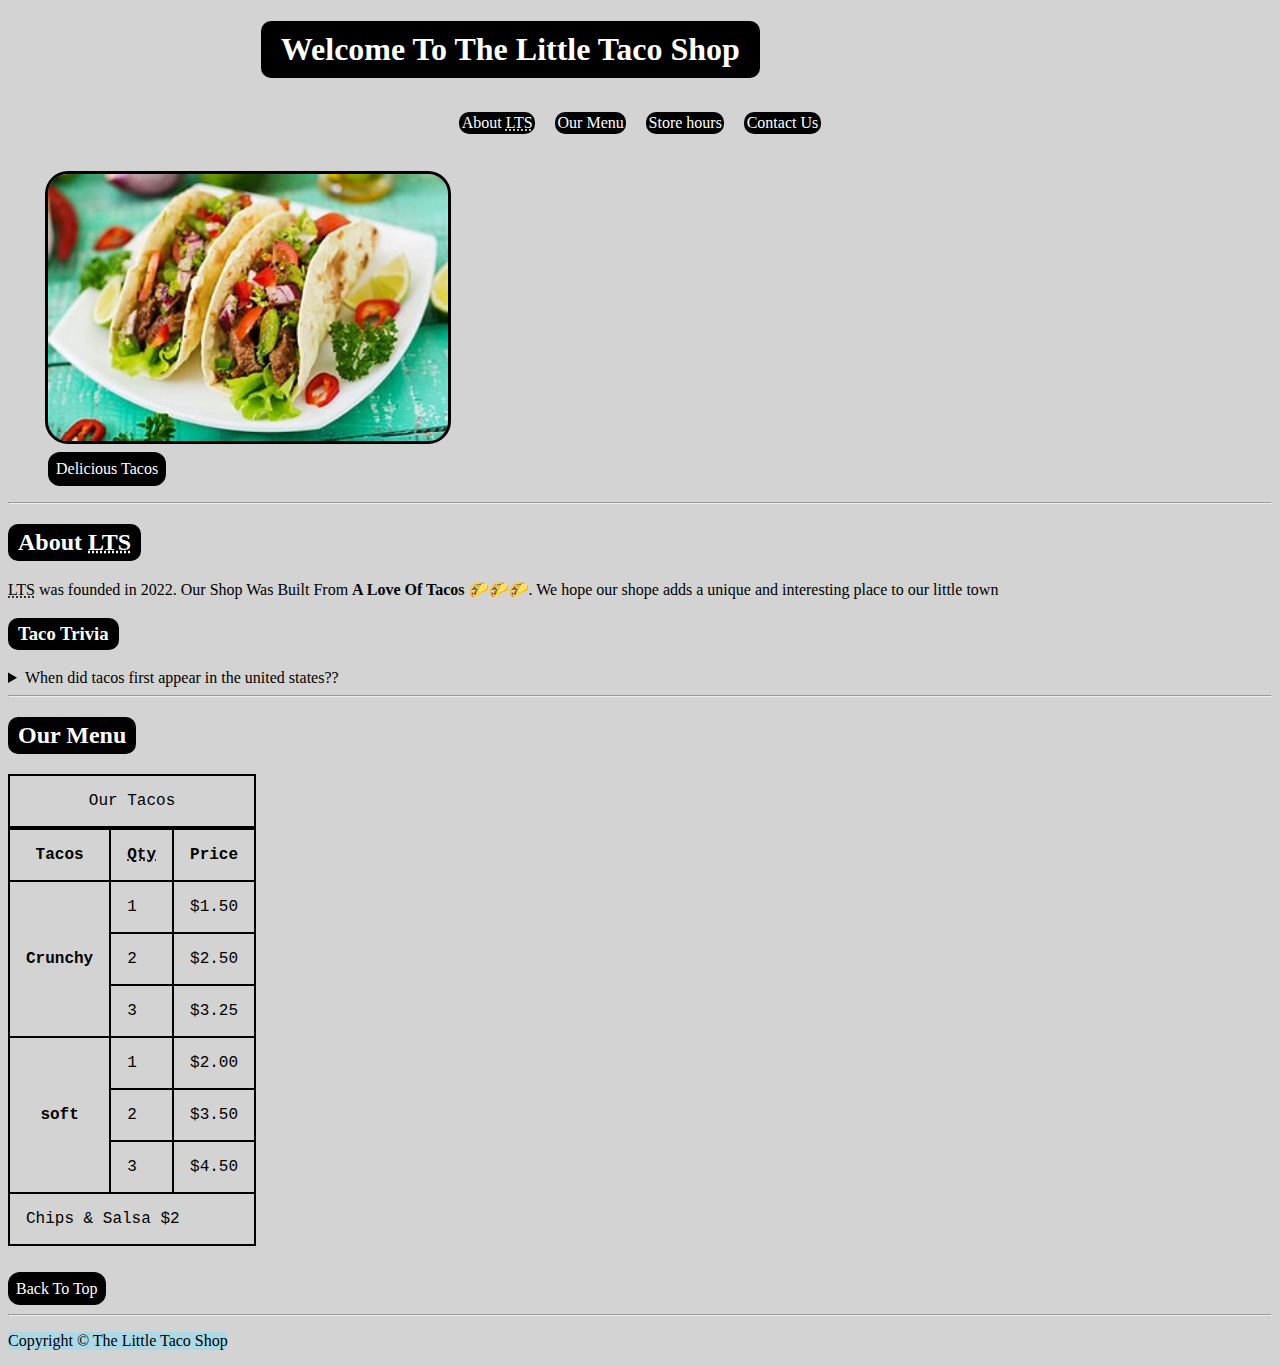
<file: index.html>
<!DOCTYPE html>
<html lang="en">
  <head>
    <meta charset="UTF-8" />
    <meta name="author" content="Michael Saint" />
    <meta
      name="description"
      content="the official website for the little taco shop"
    />
    <title>The little Taco Shop</title>
    <link rel="stylesheet" href="favicon.ico" type="image/x-icon" />
    <link rel="stylesheet" href="css/style.css" />
  </head>
  <body>
    <header>
      <h1>Welcome To The Little Taco Shop</h1>
      <nav>
        <ul>
          <div>
            <li>
              <a href="#about" class="x1"
                >About <abbr title="The little taco shop">LTS</abbr>
              </a>
            </li>
          </div>
          <li>
            <a href="#menu" class="x2">Our Menu </a>
          </li>
          <li>
            <a href="hours.html" class="x3">Store hours </a>
          </li>
          <li>
            <a href="contact.html " class="x4">Contact Us</a>
          </li>
        </ul>
      </nav>
      <div>
        <figure>
          <img
            src="img/tacos.jpeg"
            alt="Tasty Tacos"
            title="we love Tacos"
            width="400"
            height="267"
          />
          <figcaption class="villain">Delicious Tacos</figcaption>
        </figure>
      </div>
    </header>
    <hr />
    <main>
      <article id="about">
        <h2 class="sub-head">
          About <abbr title="the little taco shop">LTS</abbr>
        </h2>
        <p class="hero">
          <abbr title="the little taco shop">LTS</abbr> was founded in
          <time datetime="2022">2022</time>. Our Shop Was Built From
          <strong>A Love Of Tacos </strong>🌮🌮🌮. We hope our shope adds a
          unique and interesting place to our little town
        </p>
        <aside>
          <h3 class="sub-head">Taco Trivia</h3>
          <details>
            <summary>
              When did tacos first appear in the united states??
            </summary>

            <p>
              Jeffrey M. Pilcher, taco historian and professor of history at the
              University of Minnesota, says the earliest mention of tacos in the
              United States are in a newspaper from
            </p>
            (source
            <cite
              ><a
                href="https://www.twistedtaco.com/the-history-of-the-taco"
                target="_blank"
                >TwistedTaco</a
              ></cite
            >)
          </details>
        </aside>
      </article>
      <hr />
      <article id="menu">
        <h2 class="sub-head">Our Menu</h2>
        <table>
          <caption>
            Our Tacos
          </caption>
          <thead>
            <tr>
              <th>Tacos</th>
              <th scope="col"><abbr title="Quantity">Qty</abbr></th>
              <th scope="col">Price</th>
            </tr>
          </thead>
          <tbody>
            <tr>
              <th scope="row" rowspan="3">Crunchy</th>
              <td>1</td>
              <td>$1.50</td>
            </tr>
            <tr>
              <td>2</td>
              <td>$2.50</td>
            </tr>
            <tr>
              <td>3</td>
              <td>$3.25</td>
            </tr>
            <tr>
              <th scope="row" rowspan="3">soft</th>
              <td>1</td>
              <td>$2.00</td>
            </tr>
            <tr>
              <td>2</td>
              <td>$3.50</td>
            </tr>
            <tr>
              <td>3</td>
              <td>$4.50</td>
            </tr>
          </tbody>
          <tfoot>
            <tr>
              <td colspan="3">Chips &amp; Salsa $2</td>
            </tr>
          </tfoot>
        </table>
        <br />
        <p>
          <a href="#" class="home">Back To Top</a>
        </p>
      </article>
    </main>
    <hr />
    <footer class="footer">
      <p>Copyright &copy; The Little Taco Shop</p>
    </footer>
  </body>
</html>
</file>
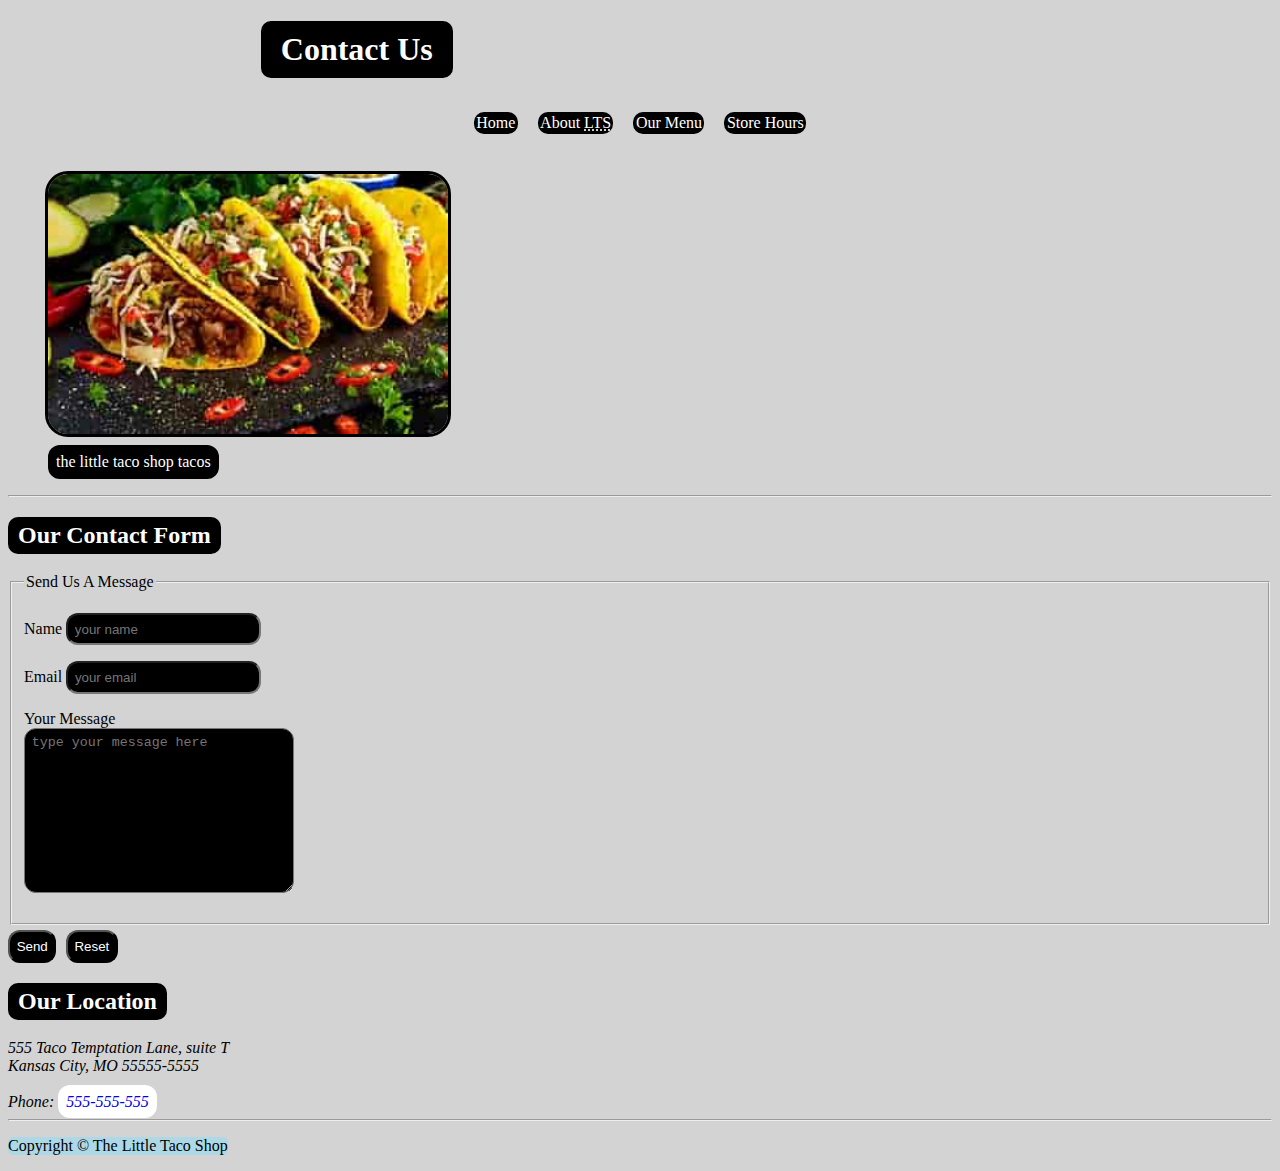
<file: contact.html>
<!DOCTYPE html>
<html lang="en">
  <head>
    <meta charset="UTF-8" />
    <meta name="author" content="Michael Saint" />
    <meta name="description" content="Contact information" />
    <title>Contact Us - LTS</title>
    <link rel="stylesheet" href="favicon.ico" type="image/x-icon" />
    <link rel="stylesheet" href="css/style.css" />
  </head>
  <body>
    <header>
      <h1>Contact Us</h1>
      <nav>
        <ul>
          <li>
            <a href="index.html" class="xg">Home</a>
          </li>
          <li>
            <a href="index.html#about" class="x1"
              >About <abbr title="The little taco shop">LTS</abbr>
            </a>
          </li>
          <li>
            <a href="index.html#menu" class="x2">Our Menu </a>
          </li>
          <li>
            <a href="hours.html" class="x3"> Store Hours</a>
          </li>
        </ul>
      </nav>
      <figure>
        <img
          src="img/delicious tacos.jpeg"
          alt="the little taco shop tacos"
          title="Tacos Ready To Eat!"
          width="400"
          height="260"
        />
        <figcaption class="villain">the little taco shop tacos</figcaption>
      </figure>
    </header>
    <hr />
    <main>
      <section>
        <h2 class="sub-head">Our Contact Form</h2>
        <form action="https://httpbin.org/get" method="get">
          <fieldset>
            <legend class="message">Send Us A Message</legend>
            <p>
              <label for="name">Name</label>
              <input
                class="xx"
                type="text"
                name="name"
                id="name"
                placeholder="your name "
                required
              />
            </p>
            <p>
              <label for="email">Email</label>
              <input
                class="xx"
                type="text"
                name="email"
                id="email"
                placeholder="your email"
                required
              />
            </p>
            <p>
              <label for="message">Your Message</label>
              <br />
              <textarea
                class="xx"
                name="message"
                id="message"
                cols="30"
                rows="10"
                placeholder="type your message here"
              ></textarea>
            </p>
          </fieldset>
          <button type="submit" class="button-1">Send</button>
          <button type="reset" class="button-2">Reset</button>
        </form>
      </section>
      <section>
        <h2 class="sub-head">Our Location</h2>
        <address>
          555 Taco Temptation Lane, suite T <br />
          Kansas City, MO 55555-5555
          <br />
          <br />
          Phone: <a href="tel:+555555555" class="tel">555-555-555</a>
        </address>
      </section>
    </main>
    <hr />
    <footer class="footer">
      <p>Copyright &copy; The Little Taco Shop</p>
    </footer>
  </body>
</html>
</file>
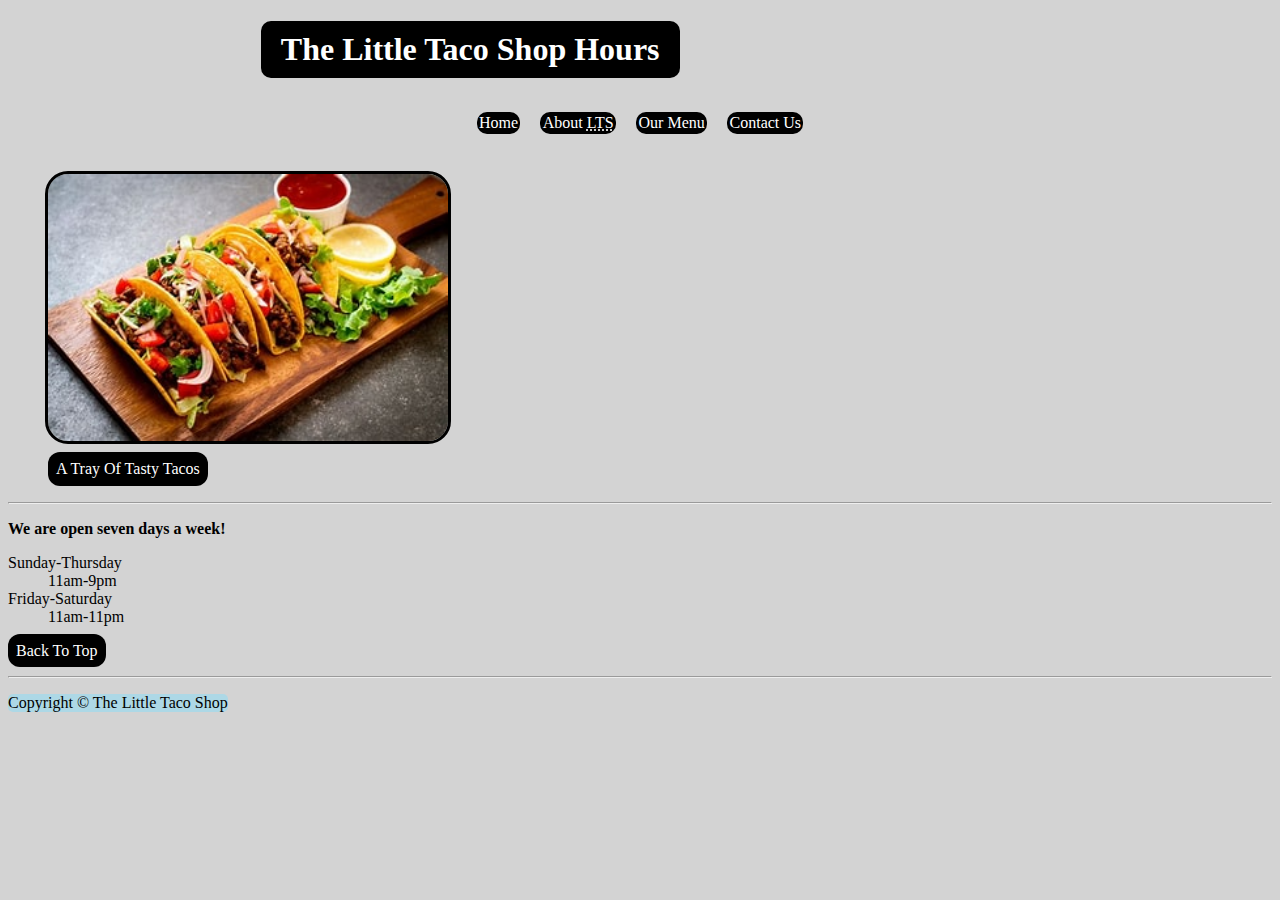
<file: hours.html>
<!DOCTYPE html>
<html lang="en">
  <head>
    <meta charset="UTF-8" />
    <meta name="author" content="Michael Saint" />
    <meta name="description" content="store hours for the little taco shop" />
    <title>LTS Hours</title>
    <link rel="stylesheet" href="favicon.ico" type="image/x-icon" />
    <link rel="stylesheet" href="css/style.css" />
  </head>
  <body>
    <header>
      <h1>The Little Taco Shop Hours</h1>
      <nav>
        <ul>
          <li>
            <a href="index.html" class="xg">Home</a>
          </li>
          <li>
            <a href="index.html#about" class="x1"
              >About <abbr title="The little taco shop">LTS</abbr>
            </a>
          </li>
          <li>
            <a href="index.html#menu" class="x2">Our Menu </a>
          </li>
          <li>
            <a href="contact.html" class="x4">Contact Us</a>
          </li>
        </ul>
      </nav>
      <figure>
        <img
          src="img/tasty tacos.jpeg"
          alt="A Tray Of Tasty Tacos "
          title="We Love Tray Of Tacos"
          width="400"
          height="267"
        />
        <figcaption class="villain">A Tray Of Tasty Tacos</figcaption>
      </figure>
    </header>
    <hr />
    <main>
      <p><b>We are open seven days a week!</b></p>
      <dl>
        <dt>Sunday-Thursday</dt>
        <dd>11am-9pm</dd>
        <dt>Friday-Saturday</dt>
        <dd>11am-11pm</dd>
      </dl>
      <p>
        <a href="#" class="home">Back To Top </a>
      </p>
    </main>
    <hr />
    <footer class="footer">
      <p>Copyright &copy; The Little Taco Shop</p>
    </footer>
  </body>
</html>
</file>
<file: css/style.css>
html {
    scroll-behavior: smooth;
}

body {
    background-color: lightgrey;
}

h1 {
    color: white;
    text-align: center;
    background-color: black;
    padding: 10px 20px;
    border-radius: 10px;
    width: fit-content;
    margin-left: 20%;


}

.sub-head {
    color: white;
    text-align: center;
    display: block;
    background-color: black;
    padding: 5px 10px;
    border-radius: 10px;
    width: fit-content;


}

a:visited {
    color: lightblue;
}

a:hover {
    color: pink;
}

a:active {
    color: red;
}

.xg {
    background-color: black;
    color: white;
    border-radius: 10px;
    width: fit-content;
    text-decoration: none;
    line-height: 1.7;
    padding: 0.15em;


}

.x1 {
    background-color: black;
    color: white;
    border-radius: 10px;
    width: fit-content;
    text-decoration: none;
    line-height: 1.7;
    padding: 0.15em;

}

.x2 {
    background-color: black;
    color: white;
    border-radius: 10px;
    width: fit-content;
    text-decoration: none;
    line-height: 1.7;
    padding: 0.15em;


}

.x3 {
    background-color: black;
    color: white;
    border-radius: 10px;
    width: fit-content;
    text-decoration: none;
    line-height: 1.7;
    padding: 0.15em;



}

.x4 {
    background-color: black;
    color: white;
    border-radius: 10px;
    width: fit-content;
    text-decoration: none;
    line-height: 1.7;
    padding: 0.15em;


}

ul {
    list-style-type: none;
    padding: 10px;
}




img {
    border-radius: 20px;
    outline: solid black;
    margin-bottom: 0.4em;
    margin-top: 0.7em;



}

.villain {
    color: white;
    background-color: black;
    text-decoration: none;
    padding: 0.5em;
    border-radius: 12px;
    width: fit-content;
}

table,
tr,
th,
td,
caption {
    border: 2px solid black;
    font-family: 'Courier New', Courier, monospace;
    border-collapse: collapse;
    padding: 1rem;
}

.home {
    color: white;
    background-color: black;
    text-decoration: none;
    padding: 0.5em;
    border-radius: 12px;
    width: fit-content;
}

.button-1 {
    color: white;
    background-color: black;
    text-decoration: none;
    padding: 0.5em;
    border-radius: 12px;
    width: fit-content;
}

.button-2 {
    color: white;
    background-color: black;
    text-decoration: none;
    padding: 0.5em;
    border-radius: 12px;
    width: fit-content;
    margin-left: 0.4em;
    margin-right: 0.4em;
    margin-top: 0.4em;
}

.footer {
    background-color: lightblue;
    width: fit-content;
    border-radius: 5px;

}

.xx {

    color: white;
    background-color: black;
    text-decoration: none;
    padding: 0.5em;
    border-radius: 12px;
    width: fit-content;



}

.tel {

    background-color: white;
    text-decoration: none;
    padding: 0.5em;
    border-radius: 12px;
    width: fit-content;
    margin-bottom: 0.25em;

}

/* Menu */
nav ul{
    display: flex;
    justify-items: center;
    justify-content: center;
    gap: 20px;
}
</file>
